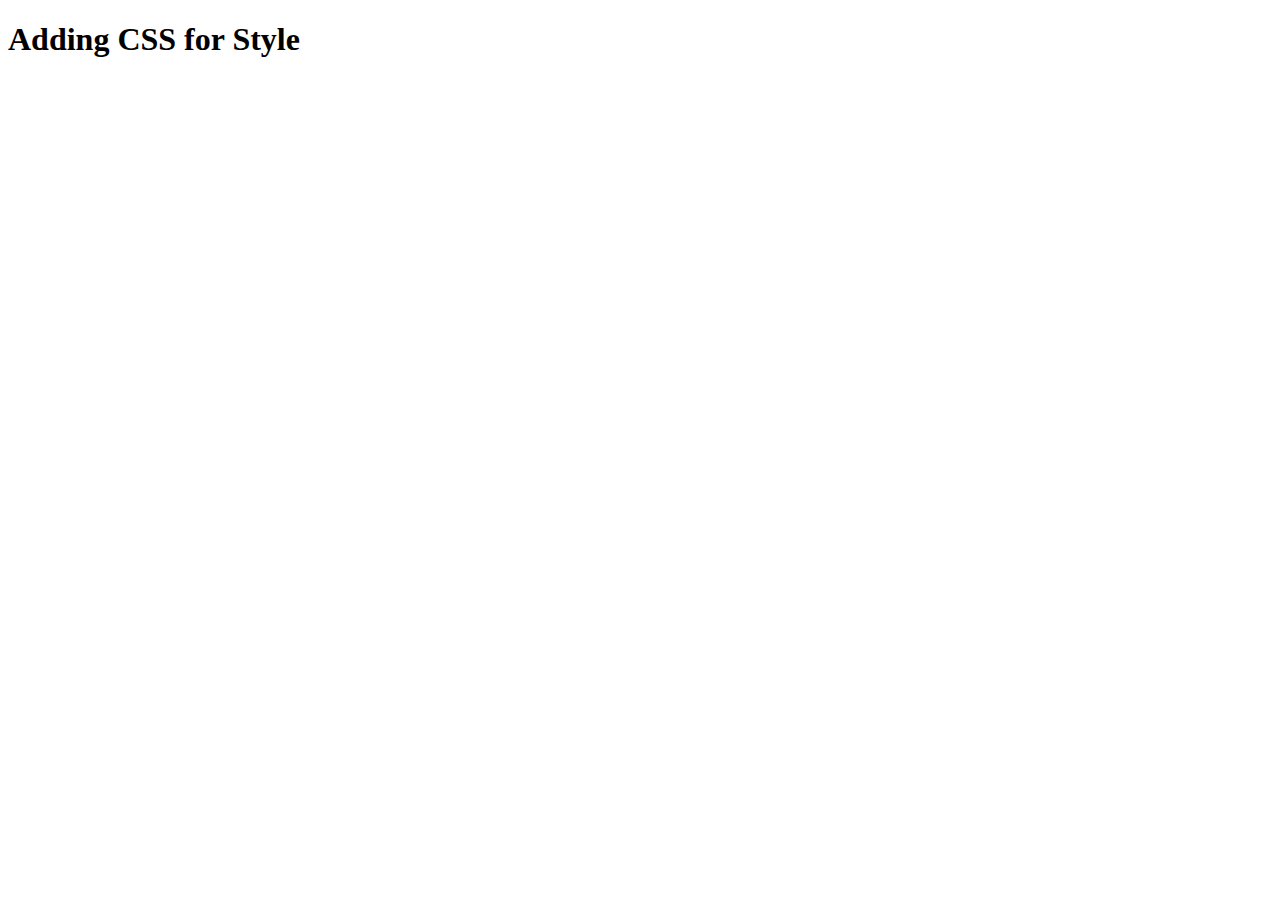
<file: Lesson 4 Notes.html>
<!DOCTYPE HTML>

<html>

  <head>
    <title> Lesson 4: Adding CSS for Style </title>
    </head>

    <body>

      <div class=head> <h1> Adding CSS for Style </h1> </div>

      <div class=bodytext> </div>


    </body>

    </html>
</file>
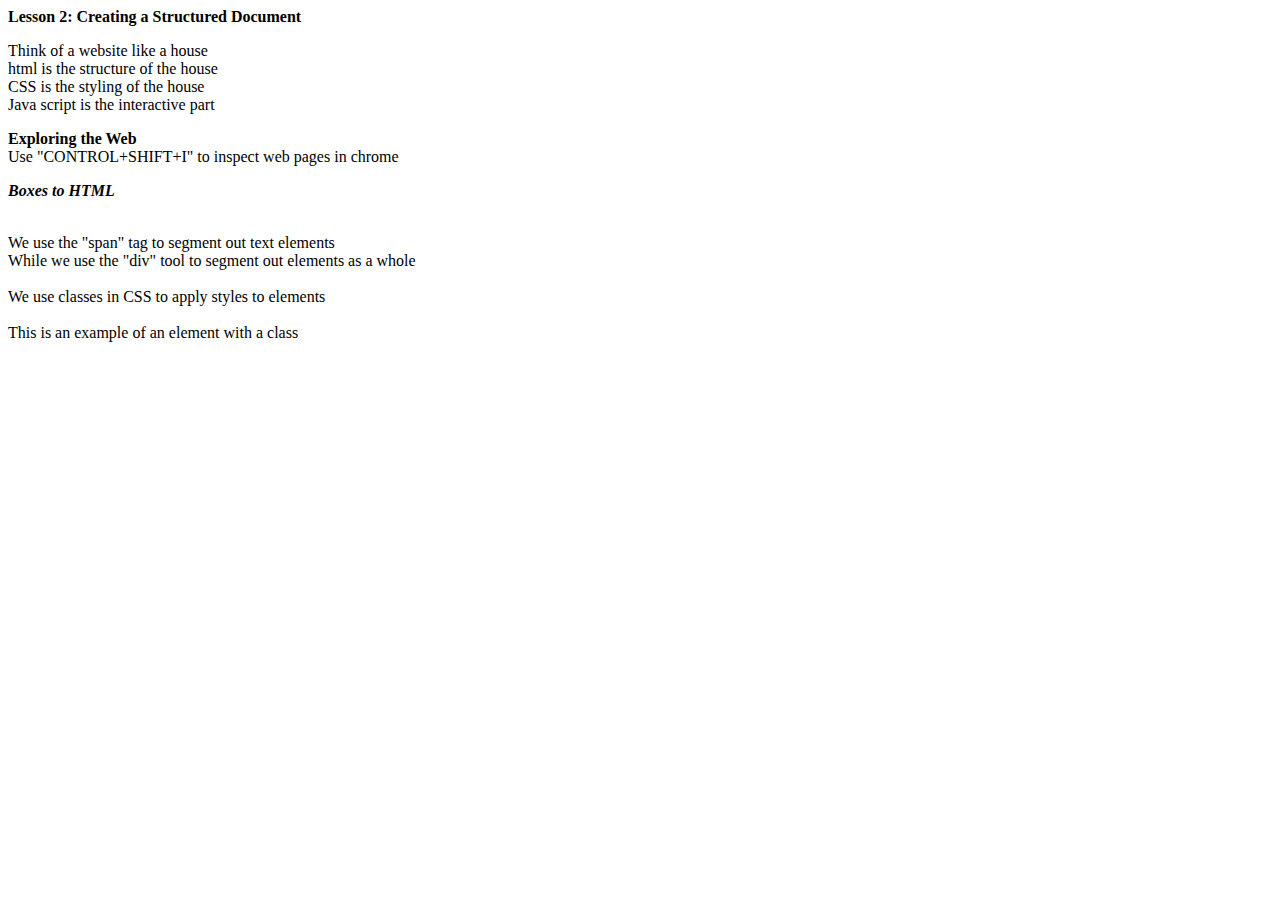
<file: notes.html>
<!DOCTYPE HTML>

<html>
  <head>
      <title> Lesson 2: Creating a Structured Document </title>
  </head>

  <body>

    <b> Lesson 2: Creating a Structured Document </b>
      <br>
      <p> Think of a website like a house <br>
        html is the structure of the house <br>
        CSS is the styling of the house <br>
        Java script is the interactive part <br> </p>

        <p> <b> Exploring the Web </b> <br>
          Use "CONTROL+SHIFT+I" to inspect web pages in chrome <br>


<p><b><em> Boxes to HTML</em></b></p>

  <br> <span> We use the "span" tag to segment out text elements </span>
  <br>  <span> While we use the "div" tool to segment out elements as a whole </span>

  <br>
  <br>

  <div>We use classes in CSS to apply styles to elements</div>
  <br>
      <div class="style"> This is an example of an element with a class</div>
  


  </body>

</html>

<br> <br>
</file>
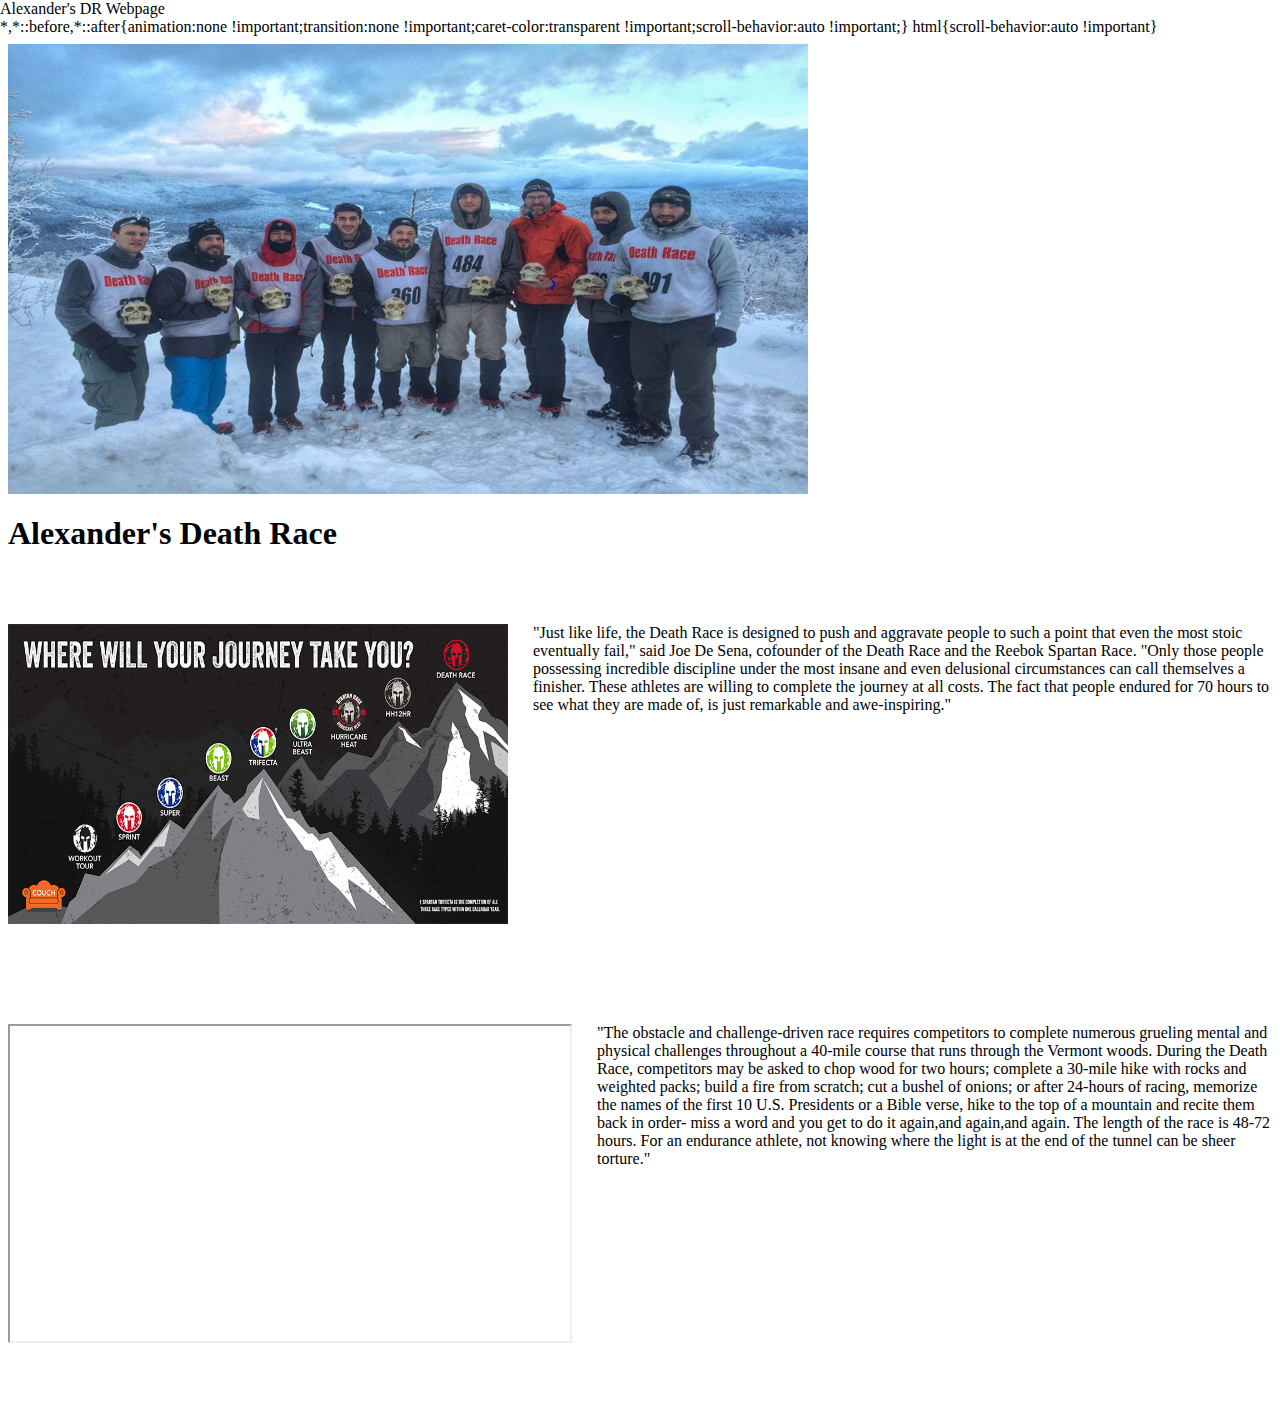
<file: My First Project/MyFirstWebsite.HTML>
<!DOCTYPE html>

<html>

    <head>

            <link rel="stylesheet"	type="text/css" href="style.css">

            <title>Alexander's DR Webpage </title>
  </head>

  <body>

      <div class="banner">

      <img src="./Images/header.jpg" alt="Barn" width="800" height="450">

      <h1 class="header_title"> Alexander's Death Race </h1>

      </div>



    <div class="content">

        <div class="img1">

            <img src="./Images/mountain.jpg" alt="mountain" height='300' width='500' >

        </div>

        <div class="text">

            <span>
                "Just like life, the Death Race is designed to push and aggravate people to such a point that even the most stoic eventually fail," said Joe De Sena, cofounder of the Death Race and the Reebok Spartan Race. "Only those people possessing incredible discipline under the most insane and even delusional circumstances can call themselves a finisher. These athletes are willing to complete the journey at all costs. The fact that people endured for 70 hours to see what they are made of, is just remarkable and awe-inspiring."
            </span>

        </div>
      </div>

    <div class="content">

        <div class="video">

          <iframe width="560" height="315" src="https://www.youtube.com/embed/6vxiYirwYA8"  allowfullscreen></iframe>

        </div>

      <div class="text">

          <span>

              "The obstacle and challenge-driven race requires competitors to complete numerous grueling mental and physical challenges throughout a 40-mile course that runs through the Vermont woods. During the Death Race, competitors may be asked to chop wood for two hours; complete a 30-mile hike with rocks and weighted packs; build a fire from scratch; cut a bushel of onions; or after 24-hours of racing, memorize the names of the first 10 U.S. Presidents or a Bible verse, hike to the top of a mountain and recite them back in order- miss a word and you get to do it again,and again,and again. The length of the race is 48-72 hours. For an endurance athlete, not knowing where the light is at the end of the tunnel can be sheer torture."

          </span>

        </div>
      </div>

  </body>

  </html>
</file>
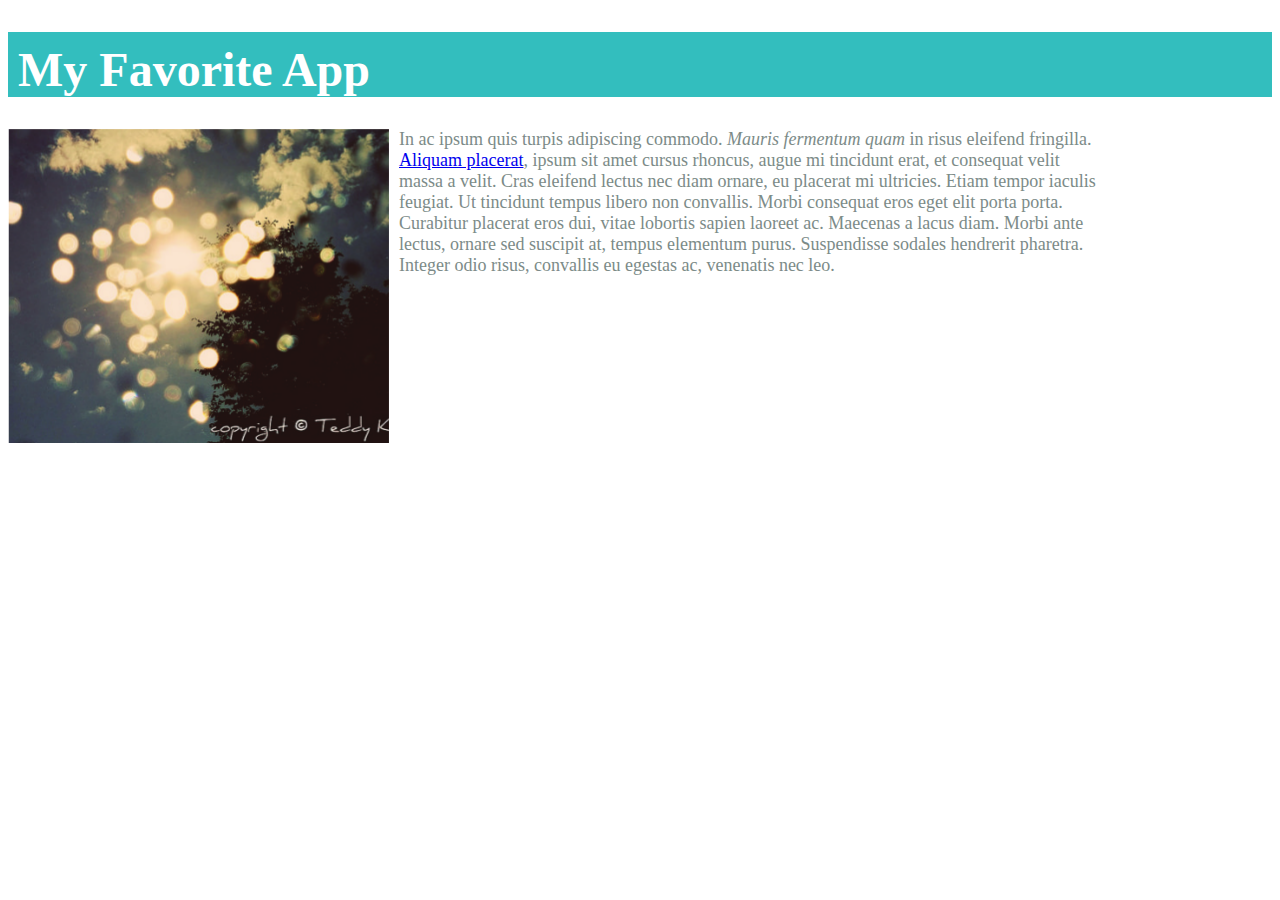
<file: 2-Make-a-Stylish-Website/1_adding_css_for_style/app.html>
<!DOCTYPE html>
<html>
<head>
    <link rel="stylesheet" type="text/css" href="style.css">
    <title>Favorite App</title>
</head>
<body>
    <h1 class="title">My Favorite App</h1>
    <div class="app">
            <div class="screenshot"><img src="images/app.png" alt="Screenshot"></div>
            <div class="description">In ac ipsum quis turpis adipiscing commodo. <em>Mauris fermentum quam</em> in risus eleifend fringilla. <a href="#">Aliquam placerat</a>, ipsum sit amet cursus rhoncus, augue mi tincidunt erat, et consequat velit massa a velit. Cras eleifend lectus nec diam ornare, eu placerat mi ultricies. Etiam tempor iaculis feugiat. Ut tincidunt tempus libero non convallis. Morbi consequat eros eget elit porta porta. Curabitur placerat eros dui, vitae lobortis sapien laoreet ac. Maecenas a lacus diam. Morbi ante lectus, ornare sed suscipit at, tempus elementum purus. Suspendisse sodales hendrerit pharetra. Integer odio risus, convallis eu egestas ac, venenatis nec leo.</div>
    </div>
</body>
</html>
</file>
<file: My First Project/style.css>
/* This is a CSS comment.*/


/*
Comments are only to help PEOPLE read a code file. The
computer ignores them.
*/


/*
	to create the most up to date browser uniformity use:<br>
	-webkit <br>
	-moz <br>
	-ms <br>
*/


*{
  display: grid;
  grid-template-columns: auto;
  grid-template-rows: auto;
}


.header {
  grid-column: auto;
}

.content {
  display: flex;
  justify-content: space-between;
  margin-top: 50px ;
  margin-bottom: 50px ;
}

.img1 {
  grid-row-start: auto;
  margin-right: 25px ;
}

.video{
  grid-row-start: auto;
  margin-right: 25px ;
}
</file>
<file: 2-Make-a-Stylish-Website/1_adding_css_for_style/style.css>
/* This is a CSS comment.*/



* {
    -webkit-box-sizing: border-box;
    -moz-box-sizing: border-box;
    -ms-box-sizing: border-box;
    box-sizing: border-box;
}

body {
    font-family: verdana;
}

.title {
    background-color: #33BEBE;
    color: white;
    padding: 10px 0 0 10px;
    font-size: 48px
}

.app {
    display: -webkit-flex;
    display: flex;
}

.description {
    color: #7C8B88;
    max-width: 706px;
    font-size: 18px
}

.screenshot {
    max-width: 460px;
    margin: 0px 10px 0px 0px;
}

/*
Comments are only to help PEOPLE read a code file. The
computer ignores them.
*/
</file>
